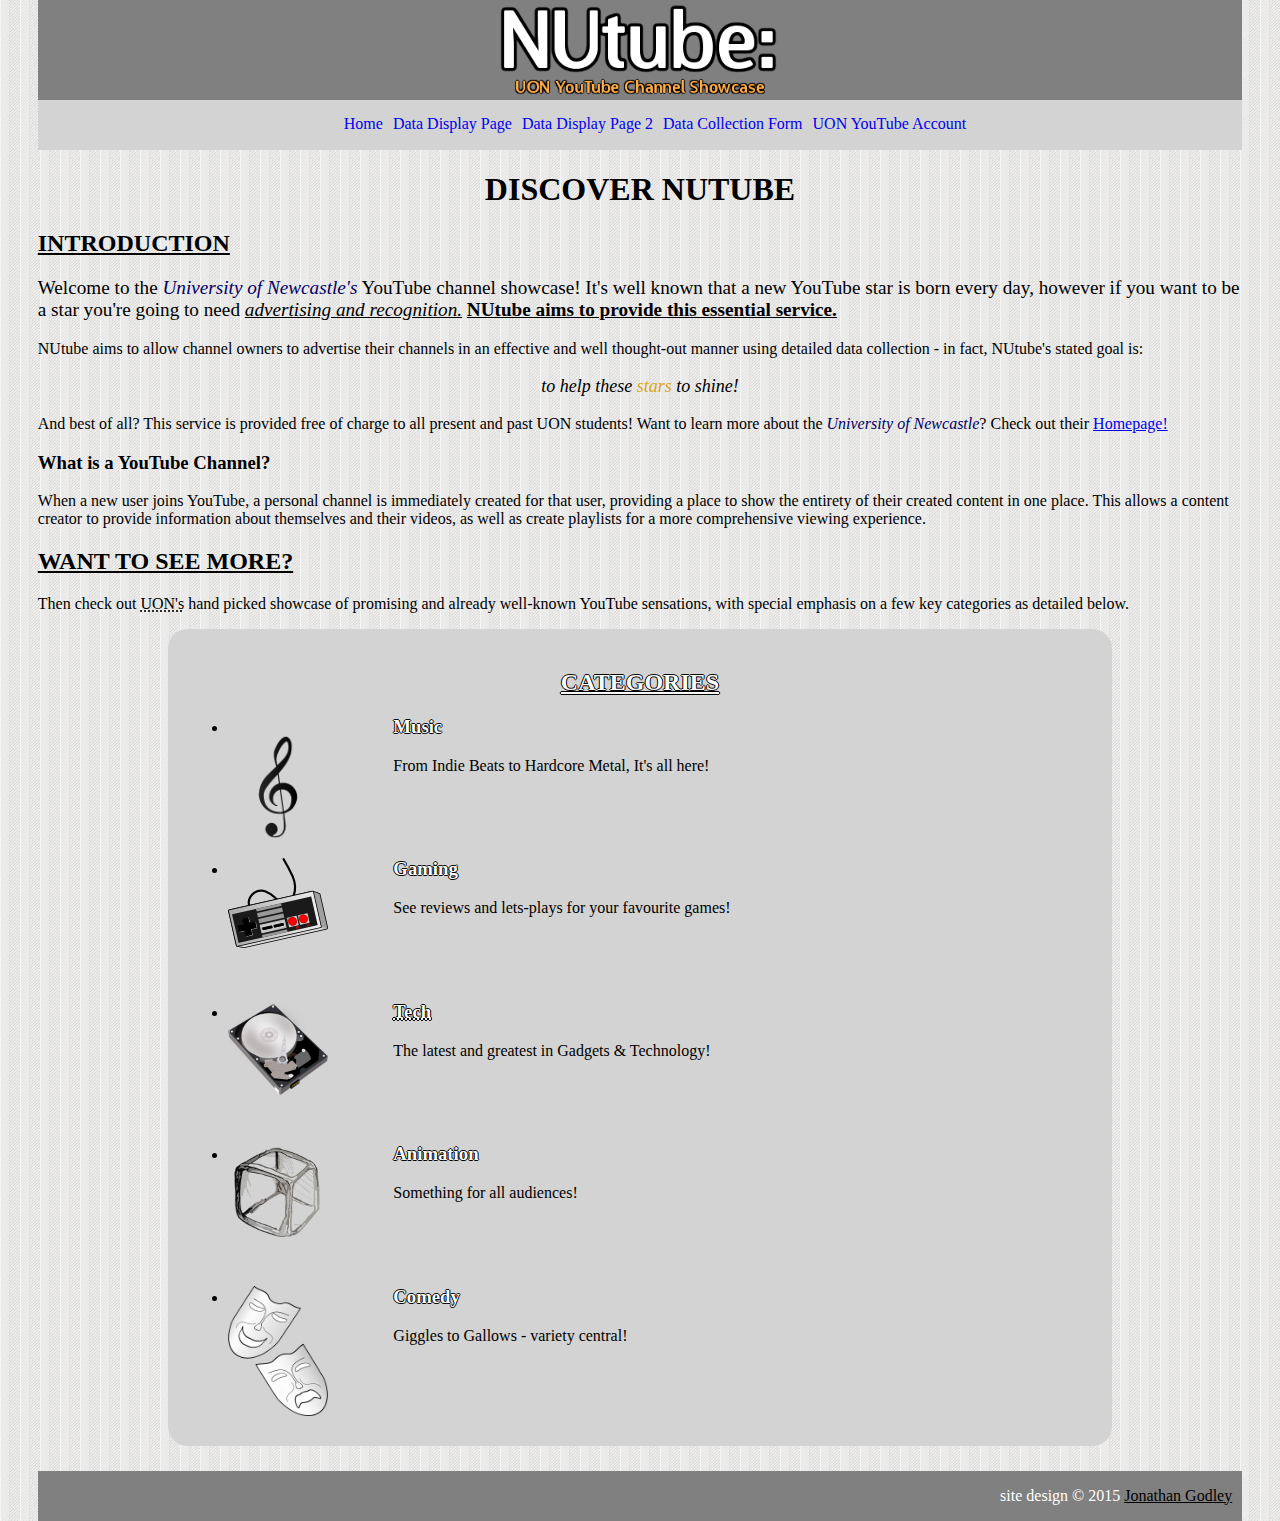
<file: index.html>
<!DOCTYPE html>
<!--index.html-->
<!--author: Jonathan Godley (c3188072)-->
<!--date: 30/10/15-->
<!--designed in chrome-->
<html>
	<head>
		<link rel="stylesheet" type="text/css" href="style.css" />
		<meta charset="UTF-8">
		<title>
			NUtube: University of Newcastle's YouTube Channel Showcase
		</title>
	</head>
	<body>
		<section>
			<header>
				<img src="images/NUtube.png" alt="NUtube: University of Newcastle's YouTube Channel Showcase"> <!--generated by http://textcraft.net -->
			</header>
			<nav>
				<ul>
					<li><a class="navbarlink" href="index.html">Home</a></li>
					<li><a class="navbarlink" href="gaming.xml">Data Display Page</a></li>
					<li><a class="navbarlink" href="music.xml">Data Display Page 2</a></li>
					<li><a class="navbarlink" href="data_collection.html">Data Collection Form</a></li>
					<li><a class="navbarlink" href="https://www.youtube.com/user/universitynewcastle">UON YouTube Account</a></li>
				</ul>
			</nav>
			<main>	
				<h1>Discover NUtube</h1>
				<h2>Introduction</h2>
				<p class="introduction">Welcome to the <span class="important">University of Newcastle's</span> YouTube channel showcase! It's well known that a new YouTube star is born every day, however if you want to be a star you're going to need <em>advertising and recognition.</em> <strong>NUtube aims to provide this essential service.</strong></p>
				<p>NUtube aims to allow channel owners to advertise their channels in an effective and well thought-out manner using detailed data collection - in fact, NUtube's stated goal is: </p><blockquote>to help these <span class="star">stars</span> to shine!</blockquote>
				<p>And best of all? This service is provided free of charge to all present and past UON students! Want to learn more about the <span class="important">University of Newcastle</span>? Check out their <a href="http://www.newcastle.edu.au/">Homepage!</a></p>
				<h3>What is a YouTube Channel?</h3>
				<p>When a new user joins YouTube, a personal channel is immediately created for that user, providing a place to show the entirety of their created content in one place. This allows a content creator to provide information about themselves and their videos, as well as create playlists for a more comprehensive viewing experience.</p>
				<h2>Want to see more?</h2>
				<p>Then check out <abbr title="University of Newcastle's">UON's</abbr> hand picked showcase of promising and already well-known YouTube sensations, with special emphasis on a few key categories as detailed below.</p>
				<div id="categories"><h2>Categories</h2>
					<ul> <!--Art provided by openclipart.org & vector.me-->
						<li><img src="images/music.png" alt="Music"><h3>Music</h3>From Indie Beats to Hardcore Metal, It's all here!</li>
						<li><img src="images/games.png" alt="Gaming"><h3>Gaming</h3>See reviews and lets-plays for your favourite games!</li>
						<li><img src="images/tech.png" alt="Tech"><h3><abbr title="Technology">Tech</abbr></h3>The latest and greatest in Gadgets & Technology!</li>
						<li><img src="images/anim.png" alt="Animation" ><h3>Animation</h3>Something for all audiences!</li>
						<li><img src="images/comedy.png" alt="Comedy"><h3>Comedy</h3> Giggles to Gallows - variety central!</li>
					</ul>
				</div>
			</main>
			<footer>
				<p>site design © 2015 <a href="mailto:c3188072@uon.edu.au">Jonathan Godley</a></p> <!-- used a mailto link instead of outright displaying an email address/contact details -->
			</footer>
		</section>
	</body>
</html>
</file>
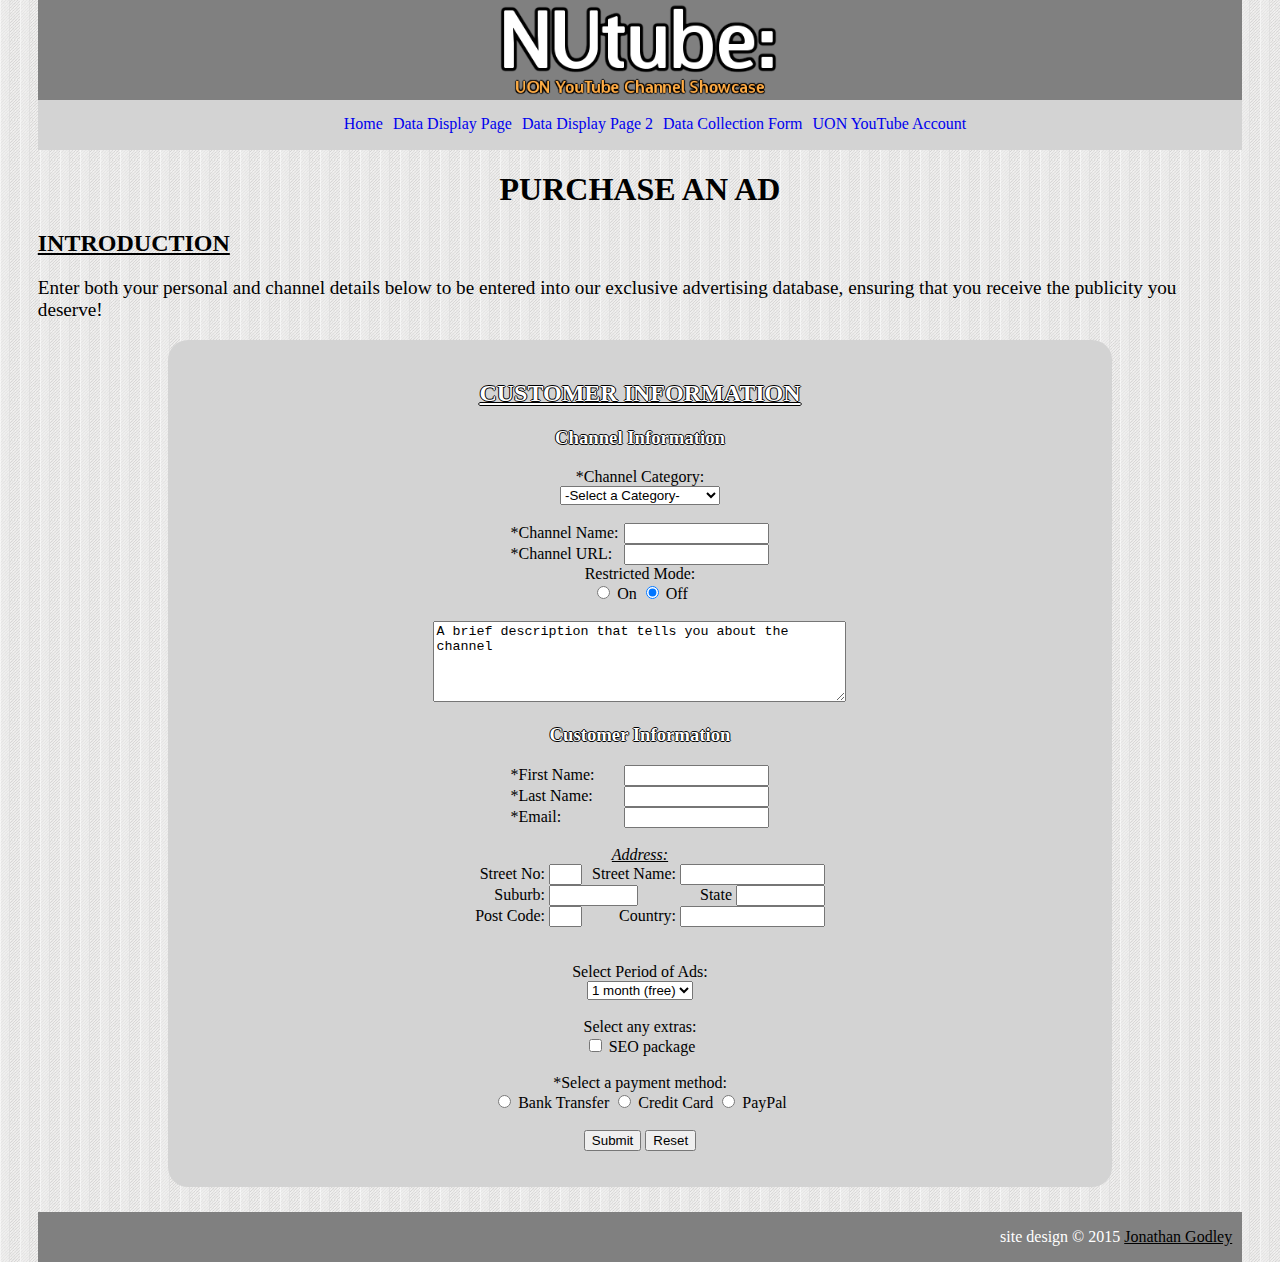
<file: data_collection.html>
<!DOCTYPE html>
<!--data_collection.html-->
<!--author: Jonathan Godley (c3188072)-->
<!--date: 30/10/15-->
<!--designed in chrome-->
<html>
	<head>
		<link rel="stylesheet" type="text/css" href="style.css" />
		<meta charset="UTF-8">
		<title>
			NUtube: University of Newcastle's YouTube Channel Showcase
		</title>
		<script type="text/javascript">
			function checkForm()
			{
				var re = /^\w+([\.-]?\w+)*@\w+([\.-]?\w+)*(\.\w{2,3})+$/
				if (document.dataentry.category.selectedIndex == 0) {
					alert("Error: Category not Selected!");
					return false;
				} else if (document.dataentry.channel_name.value == "") {
					alert("Error: Channel Name not entered!");
					return false;
				} else if (document.dataentry.channel_url.value == "") {
					alert("Error: Channel URL not entered!");
					return false;	
				} else if (document.dataentry.first_name.value == "") {
					alert("Error: First Name not entered!");
					return false;
				} else if (document.dataentry.last_name.value == "") {
					alert("Error: Last Name not entered!");
					return false;
				} else if (document.dataentry.email.value == "") {
					alert("Error: Email not entered!");
					return false;	
				} else if (re.test(document.dataentry.email.value) == false) {
					alert("Error: Email not valid!");
					return false;	
				} else if (!document.dataentry.payment_method[0].checked && !document.dataentry.payment_method[1].checked && !document.dataentry.payment_method[2].checked) {
					alert("Error: Please select your payment method!");
					return false;						
				} else {
					return true;
				}
			}
		</script>
	</head>
	<body>
		<section>
			<header>
				<img src="images/NUtube.png" alt="NUtube: University of Newcastle's YouTube Channel Showcase"> <!--generated by http://textcraft.net -->
			</header>
			<nav>
				<ul>
					<li><a class="navbarlink" href="index.html">Home</a></li>
					<li><a class="navbarlink" href="gaming.xml">Data Display Page</a></li>
					<li><a class="navbarlink" href="music.xml">Data Display Page 2</a></li>
					<li><a class="navbarlink" href="data_collection.html">Data Collection Form</a></li>
					<li><a class="navbarlink" href="https://www.youtube.com/user/universitynewcastle">UON YouTube Account</a></li>
				</ul>
			</nav>
			<main>	
				<h1>Purchase an Ad</h1>
				<h2>Introduction</h2>
				<p class="introduction">Enter both your personal and channel details below to be entered into our exclusive advertising database, ensuring that you receive the publicity you deserve!</p>
				<div id="dataentry">
					<h2>Customer Information</h2>
					<form name="dataentry" action="mailto:c3188072@uon.edu.au" method="post">
						<p>
							<h3>Channel Information</h3>
							<label for="category">*Channel Category:</label><br />
							<select name="category" id="category">
								<option value="blank" selected="selected">-Select a Category-</option>
								<option value="music">Music</option>
								<option value="comedy">Comedy</option>
								<option value="film_and_entertainment">Film and Entertainment</option>
								<option value="gaming">Gaming</option>
								<option value="beauty_and_fashion">Beauty and Fashion</option>
								<option value="automotive">Automotive</option>
								<option value="animation">Animation</option>
								<option value="sports">Sports</option>
								<option value="tech">Tech</option>
								<option value="science_and_education">Science and Education</option>
								<option value="cooking_and_health">Cooking and Health</option>
								<option value="news_and_politics">News and Politics</option>
							</select><br /><br />
							<div id="alignedlabel">
								<label for="channel_name">*Channel Name:</label>
								<input type="text" size="15" name="channel_name" id="channel_name"></br>
							
								<label for="channel_url">*Channel URL:</label>
								<input type="text" size="15" name="channel_url" id="channel_url"></br>
							</div>
							Restricted Mode: <br />
							<input type="radio" value="on" name="r_mode" id="r_mode_on">
							<label for="r_mode_on">On</label>
							
							<input type="radio" value="off" name="r_mode" id="r_mode_off" checked="checked">
							<label for="r_mode_off">Off</label><br />
							
							<br /><textarea id="channel_description" class="text" rows="5" cols="49" name="channel_description">A brief description that tells you about the channel</textarea><br />

							
							<h3>Customer Information</h3>
							<div id="alignedlabel">
								<label for="first_name">*First Name:</label>
								<input type="text" size="15" name="first_name" id="first_name"></br>
							
								<label for="last_name">*Last Name:</label>
								<input type="text" size="15" name="last_name" id="last_name"></br>
							
								<label for="email">*Email:</label>
								<input type="text" size="15" name="email" id="email"></br>
							</div>
							<div id="address">
								<br /><em>Address:</em><br /><label for="street_no">Street No:</label>
								<input type="text" size="1" name="street_no" id="street_no">
								<label for="street_name">Street Name:</label>
								<input type="text" size="15" name="street_name" id="street_name"><br />
								<label for="suburb">Suburb:</label>
								<input type="text" size="8" name="suburb" id="suburb">
								<label for="state">State</label>
								<input type="text" size="8" name="state" id="state"><br />
								<label for="postcode">Post Code:</label>
								<input type="text" size="1" name="postcode" id="postcode">
								<label for="country">Country:</label>
								<input type="text" size="15" name="country" id="country">
							</div>
							
							<br /><br /><label for="period">Select Period of Ads:</label>
							<br />
							<select name="period" id="period">
								<option value="1_month">1 month (free)</option>
								<option value="3_months">3 months</option>
								<option value="6_months">6 months</option>
								<option value="1_year">1 year</option>
							</select><br />
						
							<br />Select any extras:<br />
							
							<input type="checkbox" name="extras" value="premium" id="premium"> 
							<label for="premium">SEO package</label><br />
							
							<br />*Select a payment method: <br />
							
							<input type="radio" value="banktransfer" name="payment_method" id="banktransfer" >
							<label for="banktransfer">Bank Transfer</label>
							
							<input type="radio" value="ccard" name="payment_method" id="ccard">
							<label for="ccard">Credit Card</label>
							
							<input type="radio" value="paypal" name="payment_method" id="paypal">
							<label for="paypal">PayPal</label> <br /><br />
						
							<input type="submit" value="Submit" onClick="return checkForm();">
							<input type="reset" value="Reset">
						</p>
					</form>
				</div>
			</main>
			<footer>
				<p>site design © 2015 <a href="mailto:c3188072@uon.edu.au">Jonathan Godley</a></p> <!-- used a mailto link instead of outright displaying an email address/contact details -->
			</footer>
		</section>
	</body>
</html>
</file>
<file: style.css>
/* style.css
 * author: Jonathan Godley (c3188072)
 * date: date: 30/10/15
 */
html /* This was necessary for the footer to stay attached to the bottom of the screen */
{
	height:100%
}
body
{ 
	margin:0;
	margin-left:1cm; /* this created the margin for the text, but also created an aesthetic appeal by effecting the header and footer at the same time */
	margin-right:1cm;
	font-size:0; /* setting the font size to 0 eliminated several white space issues, although it's a cheap way of fixing them */
	background-image: url('images/subtle_stripes.png'); /* courtesy of http://subtlepatterns.com/ */
	padding:0;
	height:100%;
	font-family: "Calibri"
}
section 
{
	min-height:100%;
	position:relative;
}
header
{
	width:100%;
	height:100px;
	background:grey;		
}
header img
{
	margin:0px auto;
	display:block;
	height:100px;
	width:auto
}
nav
{
	width:100%;
	height:50px;
	background:lightgrey;
}
nav ul 
{
	padding-top: 15px; /* to move the links to the centre of the bar */
	text-align: center;
}
a.navbarlink 
{ 
	text-decoration: none; /* class attribute and a CSS .xxx selector  */
	padding-right: 10px; 
	font-size: medium;
}
nav li { display: inline; }
a.navbarlink:hover /* this achieved the effect of the link becoming bigger on mouse over*/
{ 
	text-decoration: none;
	padding-right: 10px;
	font-size:large
}
main
{
	font-size:medium;
	padding-bottom:50px; /* Height of the footer element */
}
.important {font-style:italic;color:#006;} /* span */
main h1 
{
	text-align:center;
	font-size:200%;
	text-transform:uppercase;
}
main h2 
{
	text-transform:uppercase;	
	text-decoration: underline;
}
#categories  /* div to contain the categories in an aesthetic manner */ 
{
	background:lightgray;
	border-radius:20px; /* css3 property - rounded edges*/
	padding: 20px;
	width: 75%;
	margin-left:auto; /* to centre the div in the centre of the page*/
	margin-right:auto;
	margin-bottom: 25px; /* to create a gap between the box & footer */

} 
#categories h2 
{
	text-shadow: 0 1px 0 black, 0 -1px 0 black, 1px 0 0 black, -1px 0 0 black; /* css3 property - text shadows - learned from http://code.tutsplus.com/tutorials/10-css3-properties-you-need-to-be-familiar-with--net-16417 */
	color: white; 
	text-align:center;
	text-decoration: underline;
}
#categories h3 
{
	text-shadow: 0 1px 0 black, 0 -1px 0 black, 1px 0 0 black, -1px 0 0 black; /* css3 property */
	color: white; 
}
#categories img
{
	height:auto;
	width:100px; /* using a fixed width w/ auto height allowed a uniform layout once padding was applied at the list level */
	float:left; 
	padding:0px;
	padding-right:65px; /* this moved the actual dot points to the right away from the centre of the images */
}
#categories li {padding-bottom:65px;}
footer
{	
	position:absolute; /* absolute was used to make the footer independent of other elements for the most part */
	bottom:0;
	left:0;
	width: 100%;
	height:50px;
	background:grey;
}
footer p
{
	color:white;
	padding-right:10px;
	font-size: medium;
	text-align:right;
}
footer a 
{
	color:black
}
p.introduction {font-size:larger;}
strong {text-decoration: underline;}
blockquote 
{
	font-style: italic;
	font-size: large;
	text-align:center;
}
em{text-decoration: underline;}
.star {color:GoldenRod}
#dataentry  /* div to contain the dataentry in an aesthetic manner */ 
{
	background:lightgray;
	border-radius:20px; /* css3 property - rounded edges*/
	padding: 20px;
	width: 75%;
	margin-left:auto; /* to centre the div in the centre of the page*/
	margin-right:auto;
	margin-bottom: 25px; /* to create a gap between the box & footer */
	text-align:center;

} 
#dataentry h2 
{
	text-shadow: 0 1px 0 black, 0 -1px 0 black, 1px 0 0 black, -1px 0 0 black; /* css3 property - text shadows - learned from http://code.tutsplus.com/tutorials/10-css3-properties-you-need-to-be-familiar-with--net-16417 */
	color: white; 
	text-align:center;
	text-decoration: underline;
}
#dataentry h3 
{
	text-shadow: 0 1px 0 black, 0 -1px 0 black, 1px 0 0 black, -1px 0 0 black; /* css3 property */
	color: white; 
}
#dataentry img
{
	height:auto;
	width:100px; /* using a fixed width w/ auto height allowed a uniform layout once padding was applied at the list level */
	float:left; 
	padding:0px;
	padding-right:65px; /* this moved the actual dot points to the right away from the centre of the images */
}
#dataentry li {padding-bottom:65px;}
#address label{
    display: inline-block;
    width:90px;
    text-align: right;
}
#alignedlabel label{
    display: inline-block;
    width:110px;
    text-align: left;
}
#showcase  /* div to contain the showcase in an aesthetic manner */ 
{
	background:lightgray;
	border-radius:20px; /* css3 property - rounded edges*/
	padding: 20px;
	width: 75%;
	margin-left:auto; /* to centre the div in the centre of the page*/
	margin-right:auto;
	margin-bottom: 25px; /* to create a gap between the box & footer */

} 
#showcase h2 
{
	text-shadow: 0 1px 0 black, 0 -1px 0 black, 1px 0 0 black, -1px 0 0 black; /* css3 property - text shadows - learned from http://code.tutsplus.com/tutorials/10-css3-properties-you-need-to-be-familiar-with--net-16417 */
	color: white; 
	text-align:center;
	text-decoration: underline;
}
#showcase h3 
{
	text-shadow: 0 1px 0 black, 0 -1px 0 black, 1px 0 0 black, -1px 0 0 black; /* css3 property */
	color: white; 
}
#showcase img
{
	height:auto;
	width:100px; /* using a fixed width w/ auto height allowed a uniform layout once padding was applied at the list level */
	margin:10px;
	float:right;
	
}
#showcase li {padding-bottom:65px;}
</file>
